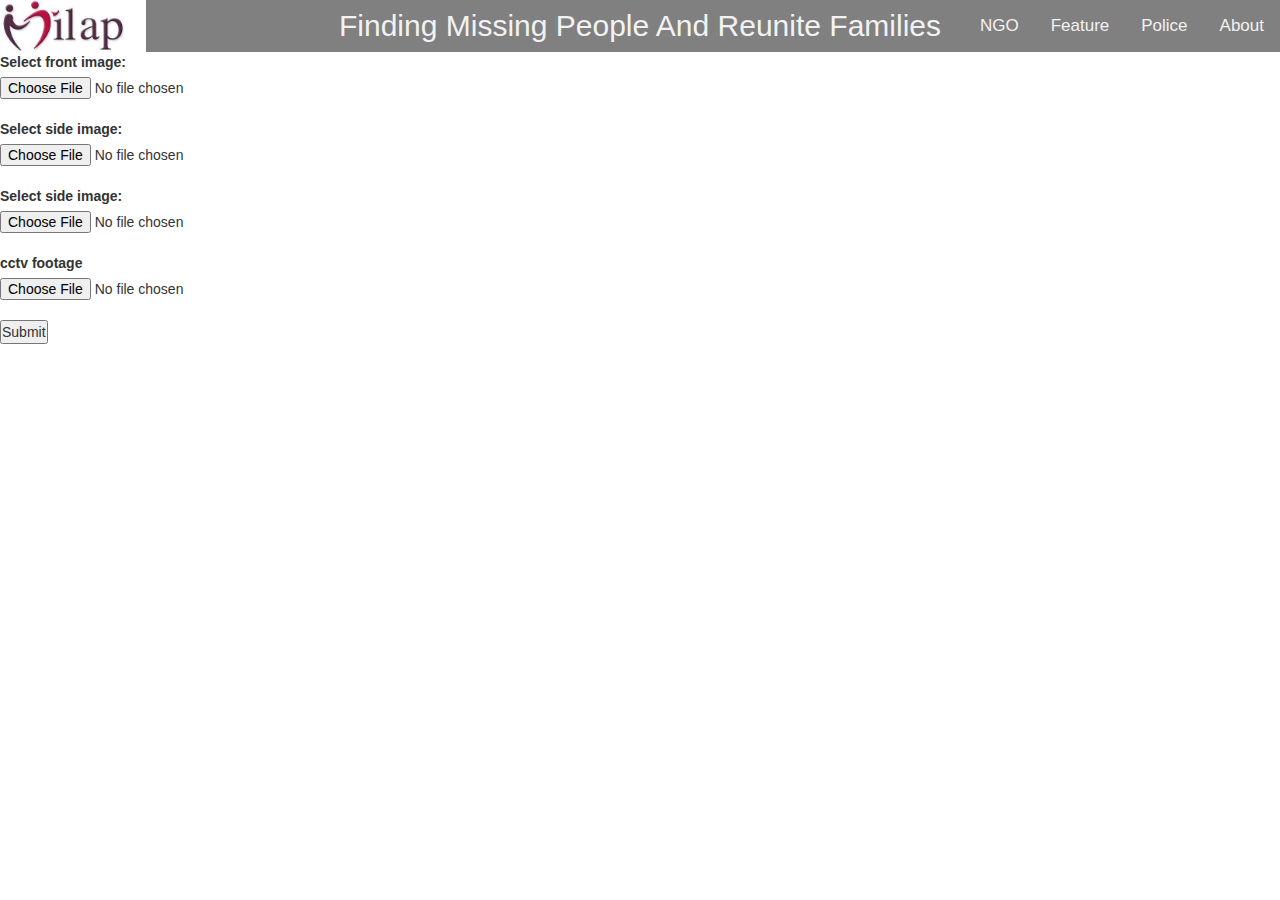
<file: cctv.html>
<!DOCTYPE html>
<html>
<head>
			<link rel="stylesheet" href="https://maxcdn.bootstrapcdn.com/bootstrap/3.4.1/css/bootstrap.min.css">
			<link rel="stylesheet" type="text/css" href="style2.css">
</head>
<meta name="viewport" content="width=device-width, initial-scale=1">
	
<body>

<!-- Top navigation -->
	<div class="topnav">
  <!-- Centered link -->
  	<div class="topnav-centered">
    	<a href="#home" class="active">Finding Missing People And Reunite Families</a>
 	 </div>
  
  
  <!-- Right-aligned links -->
  	<div class="topnav-right">
    	<a href="#NGO">NGO</a>
    	<a href="#feature">Feature</a>
    	<a href="#police">Police</a>
    	<a href="#about">About</a>
  	</div>
  	<div class="logo"><img src="logo1.jfif" align="left" height="52px" /></div>
  
</div>


<form action="/action_page.php">
 <div class="input">
  <label for="img" top="20px">Select front image:</label>
  <input type="file" id="img" name="img" accept="image/*"><br>
  <label for="img">Select side image:</label>
  <input type="file" id="img" name="img" accept="image/*"><br>
  <label for="img">Select side image:</label>
   <input type="file" id="img" name="img" accept="image/*"><br>
   <label for="video">cctv footage</label>
   <input type="file" accept="video/*"> <br>
  <input type="submit" value="Submit">
</div>
</form>


</body>
</html>
</file>
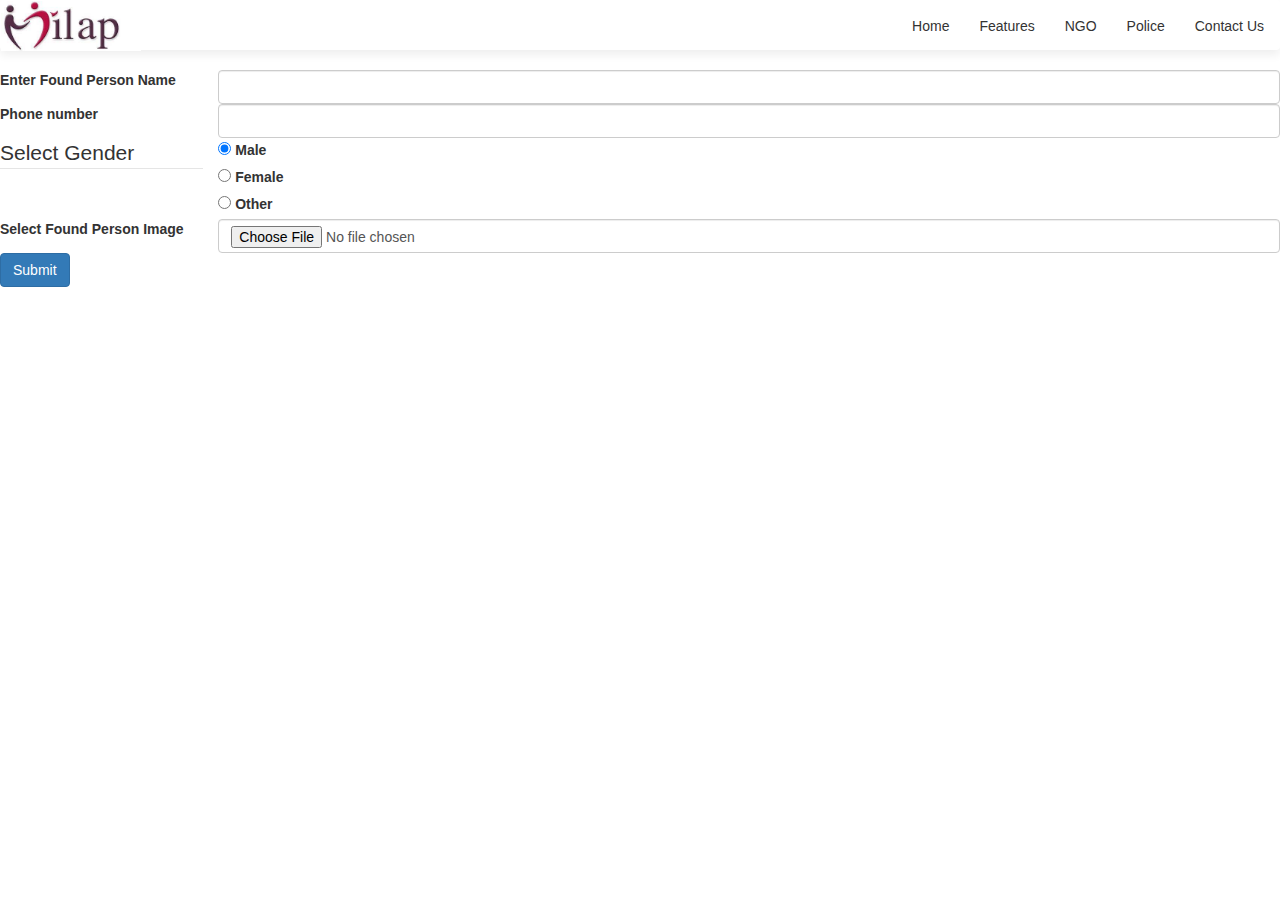
<file: found.html>
<!DOCTYPE html>
<html>
<body>
<!--
<form action="/action_page.php">
  <label for="username">Enter found person name </label>
  <input type="text" id="username" name="username"><br>
   <label for="username">Enter phone number </label>
  <input type="text" id="username" name="username"><br>
  <label for="img">Select image:</label>
  <input type="file" id="img" name="img" accept="image/*"><br>
  <input type="submit" value="Submit">
</form>
-->
	<head>
		
		<link rel="stylesheet" type="text/css" href="style.css">
		<link rel="stylesheet" href="https://maxcdn.bootstrapcdn.com/bootstrap/3.4.1/css/bootstrap.min.css">
		
	</head>
	<body style="background-color:White;">
		<nav class="navbar navbar-style">
 
		<div class="logo"><img src="logo1.jfif" align="left" height="50px" /></div>

		<div class="collapse navbar-collapse" id="micon">
						<ul class="nav navbar-nav navbar-right">
							<li><a href="">Home</a></li>
							<li><a href="">Features</a></li>
							<li><a href="">NGO</a></li>
							<li><a href="">Police</a></li>
							<li><a href="">Contact Us</a></li>
						</ul>
					    </div>
					    <div class="navbar-header">
							<button type="button" class="navbar-toggle" data-toggle="collapse" data-target="#micon">
								<span class="icon-bar"></span>
								<span class="icon-bar"></span>
								<span class="icon-bar"></span>
							</button>
							
						</div>	
						</nav>
						<form>
<div class="row mb-3">
    <label for="username" class="col-sm-2 col-form-label">Enter Found Person Name</label>
    <div class="col-sm-10">
      <input type="text" class="form-control" id="inputname" >
    </div>
  </div>
  <div class="row mb-3">
    <label for="username" class="col-sm-2 col-form-label">Phone number</label>
    <div class="col-sm-10">
      <input type="text" class="form-control" id="inputname" width="100px">
    </div>
  </div>
  <fieldset class="row mb-3">
    <legend class="col-form-label col-sm-2 pt-0">Select Gender</legend>
    <div class="col-sm-10">
      <div class="form-check">
        <input class="form-check-input" type="radio" name="gridRadios" id="gridRadios1" value="option1" checked>
        <label class="form-check-label" for="gridRadios1">
          Male
        </label>
      </div>
      <div class="form-check">
        <input class="form-check-input" type="radio" name="gridRadios" id="gridRadios2" value="option2">
        <label class="form-check-label" for="gridRadios2">
          Female
        </label>
      </div>
      <div class="form-check">
        <input class="form-check-input" type="radio" name="gridRadios" id="gridRadios2" value="option2">
        <label class="form-check-label" for="gridRadios2">
          Other
        </label>
      </div>
    </div>
  </fieldset>
  
<div class="row mb-3">
    <label for="img" class="col-sm-2 col-form-label">Select Found Person Image</label>
    <div class="col-sm-10">
      <input type="file" class="form-control" id="img" accept="image/*">
    </div>
  </div>
  <button type="submit" class="btn btn-primary">Submit</button>
</form>
</body>
</html>
</file>
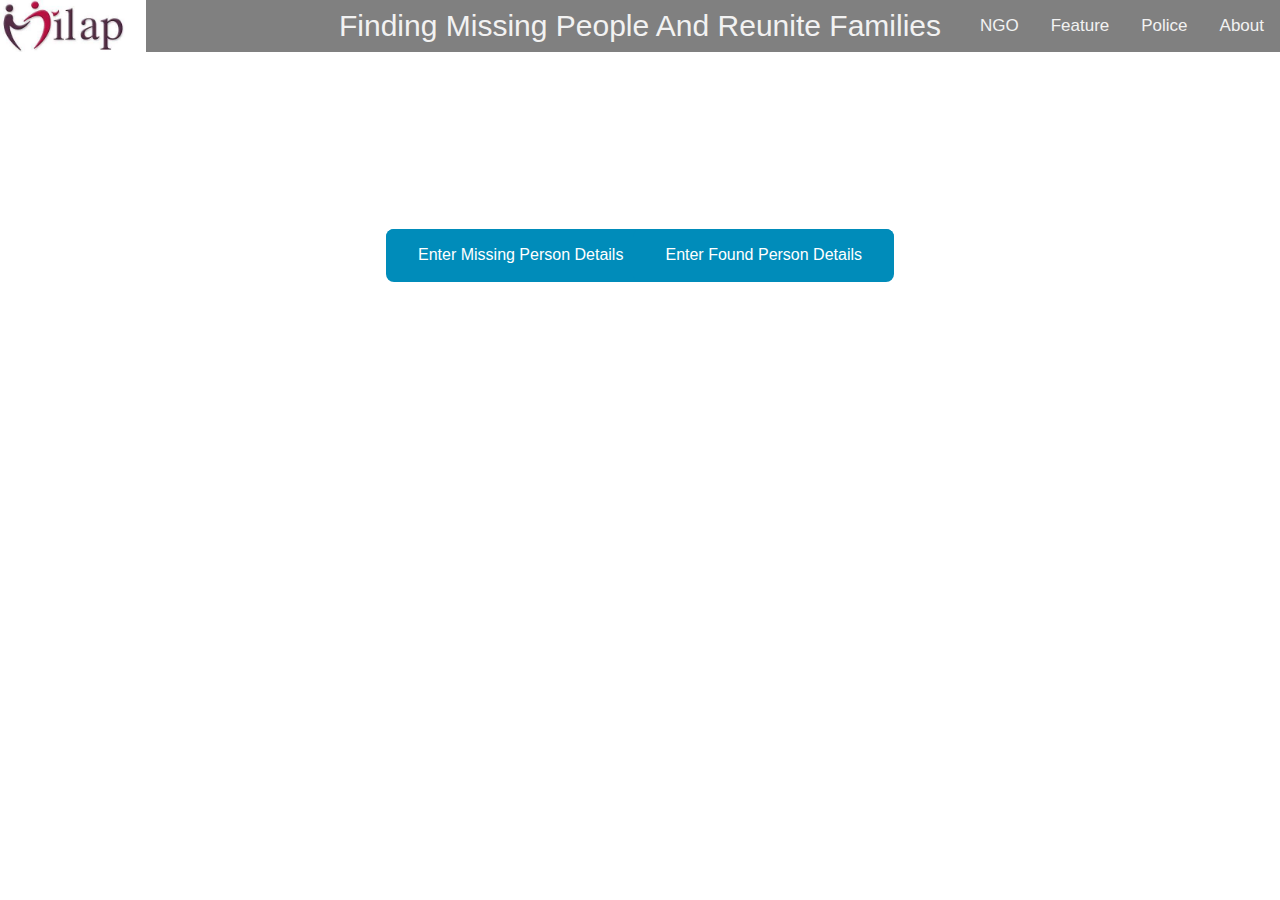
<file: index2.html>
<!DOCTYPE html>
<html>
	<head>
			<link rel="stylesheet" href="https://maxcdn.bootstrapcdn.com/bootstrap/3.4.1/css/bootstrap.min.css">
			<link rel="stylesheet" type="text/css" href="style2.css">
	</head>
    <meta name="viewport" content="width=device-width, initial-scale=1">
	
<body>

<!-- Top navigation -->
	<div class="topnav">
  <!-- Centered link -->
  	<div class="topnav-centered">
    	<a href="#home" class="active">Finding Missing People And Reunite Families</a>
 	 </div>
  
  
  <!-- Right-aligned links -->
  	<div class="topnav-right">
    	<a href="#NGO">NGO</a>
    	<a href="#feature">Feature</a>
    	<a href="#police">Police</a>
    	<a href="#about">About</a>
  	</div>
  	<div class="logo"><img src="logo1.jfif" align="left" height="52px" /></div>
  
</div>
<div class="header">
<div style="padding-left:16px">
<header class="header" align="center">
	<div class="button1">
		</div>
			<div class="button2"></div>
			
			<button class="button1" onclick="document.location='missing.html'">Enter Missing Person Details</button>&nbsp; &nbsp; &nbsp; &nbsp;
			<button class="button2" onclick="document.location='found.html'">Enter Found Person Details</button>
			</header>
		</div>
</div>

</body>
</html>
</file>
<file: style2.css>
*{
  margin:0;
  padding:0;
}
body {
  margin: 0;
  font-family: Arial, Helvetica, sans-serif;
}

.topnav {
  position: relative;
  overflow: hidden;
  background-color: #808080;

}

.topnav a {
  float: left;
  color: #f2f2f2;
  text-align: center;
  padding: 14px 16px;
  text-decoration: none;
  font-size: 17px;

}

.topnav a:hover {
  background-color: #ddd;
  color: black;
}

.topnav a.active {
  background-color: #808080
  color: #4BAFBF;
  font-size: 30px;
}

.topnav-centered a {
  float: none;
  position: absolute;
  top: 50%;
  left: 50%;
  transform: translate(-50%, -50%);
}

.topnav-right {
  float: right;
  font-size: 20px;
}

/* Responsive navigation menu (for mobile devices) */
@media screen and (max-width: 600px) {
  .topnav a, .topnav-right {
    float: none;
    display: block;
  }
  
  .topnav-centered a {
    position: relative;
    top: 0;
    left: 0;
    transform: none;
  }
}
.button1 {
  background-color: #008CBA; /* blue */
  border: none;
  border-radius: 8px;
  color: white;
  padding: 15px 32px;
  text-align: center;
  text-decoration: none;
  display: inline-block;
  font-size: 16px;
  margin: 4px 2px;
  cursor: pointer;
   float:none;
  position:absolute;
  top:25%;
  left:30%;  
}



.button2
{
   background-color: #008CBA; /* blue */
  border: none;
  border-radius: 8px;
  color: white;
  padding: 15px 32px;
  text-align: center;
  text-decoration: none;
  display: inline-block;
  font-size: 16px;
  margin: 4px 2px;
  cursor: pointer;
  float:none;
  position:absolute;
  top:25%;
  right:30%;
}
.col-sm-10
{
  width:50px;
}
</style>
</file>
<file: style.css>
*{
	margin:0;
	padding:0;
}
.header
{
	height:100vh;
	text-align: center;
}

.navbar-style
{
	box-shadow:0 5px 10px #efefef;
	height:30px;
}

.icon-bar
{
	background: darkorange;
}
li a
{
	color: #333;
}
.button {
  background-color: #4CAF50;
  border: 10px;
  color: white;
  padding: 15px 32px;
  text-align: right;
  text-decoration: none;
  display: inline-block;
  font-size: 16px;
  margin: 4px 2px;
  cursor: pointer;
}
</file>
